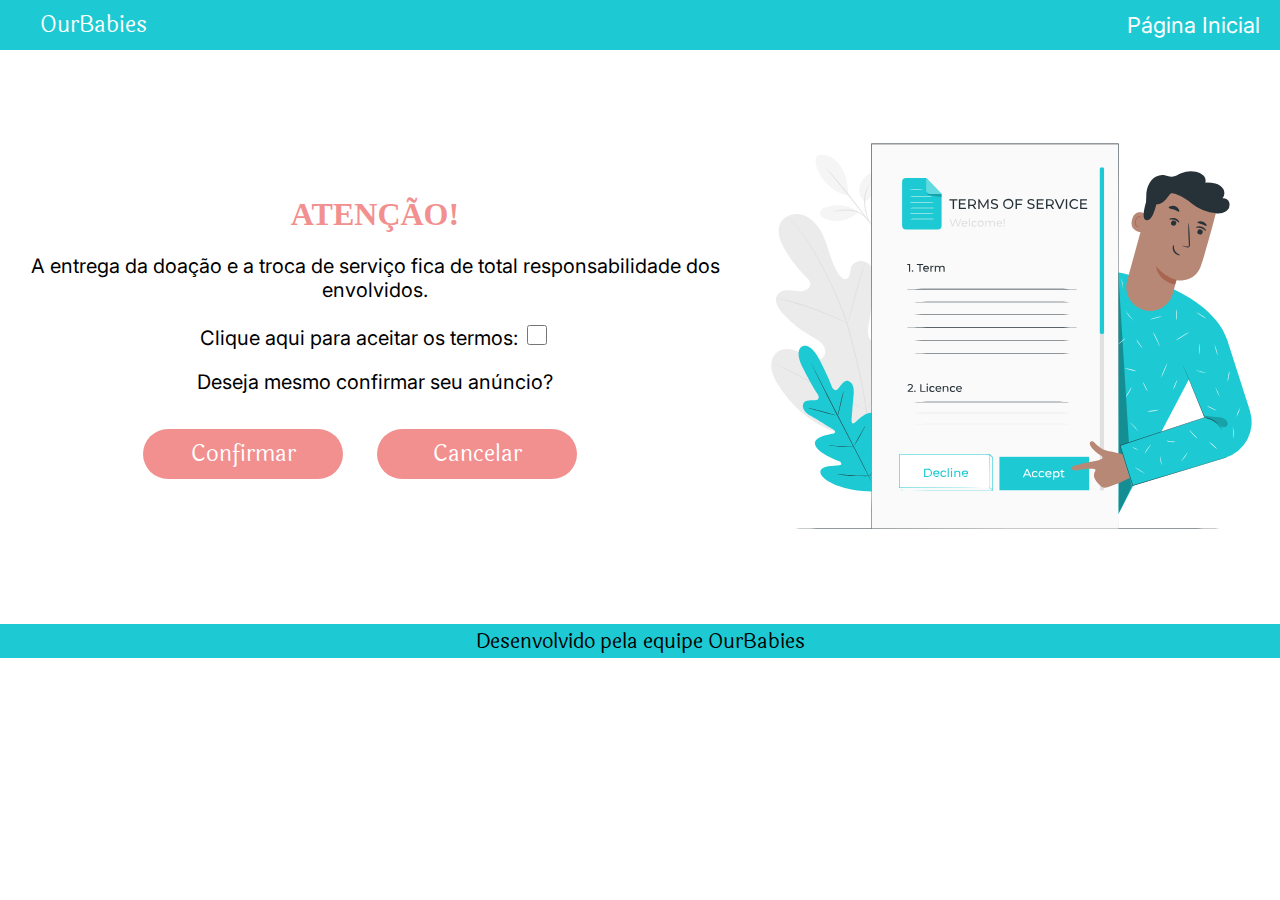
<file: index.html>
<!DOCTYPE html>
<html lang="en">
<head>
    <meta charset="UTF-8">
    <meta http-equiv="X-UA-Compatible" content="IE=edge, Chrome=1">
    <meta name="viewport" content="width=device-width, initial-scale=1.0">
    <link rel="stylesheet" href="./assents/Estilo.css">
    <link href='https://fonts.googleapis.com/css?family=Inter' rel='stylesheet'>
    <title>  Confirmação de anúncio </title>
</head>
<body>
    <header>
        <ol>
            <li id="logo">OurBabies</li> 
            <li><a href="#"> Página Inicial</a></li> 
        </ol>
    </header>
    <div id="principal">
            <div id="esquerda">
                <h1>ATENÇÃO!</h1>
                <p>
                    A entrega da doação e a troca de serviço fica de total responsabilidade dos envolvidos.
                </p>

                <p>
                    Clique aqui para aceitar os termos: <input id="caixinha" type="checkbox">
                </p>

                <p>
                    Deseja mesmo confirmar seu anúncio? 
                </p>
                <button class="b2"> Confirmar </button>
                <button  class="b2"> Cancelar </button>   
            </div>
            <div>
                <img src="./assents/Confirmacao.svg" alt="Confirmacao">
            </div>
    </div>
    
    <footer>
       <p> Desenvolvido pela equipe OurBabies </p> 
    </footer>
</body>
</html>
</file>
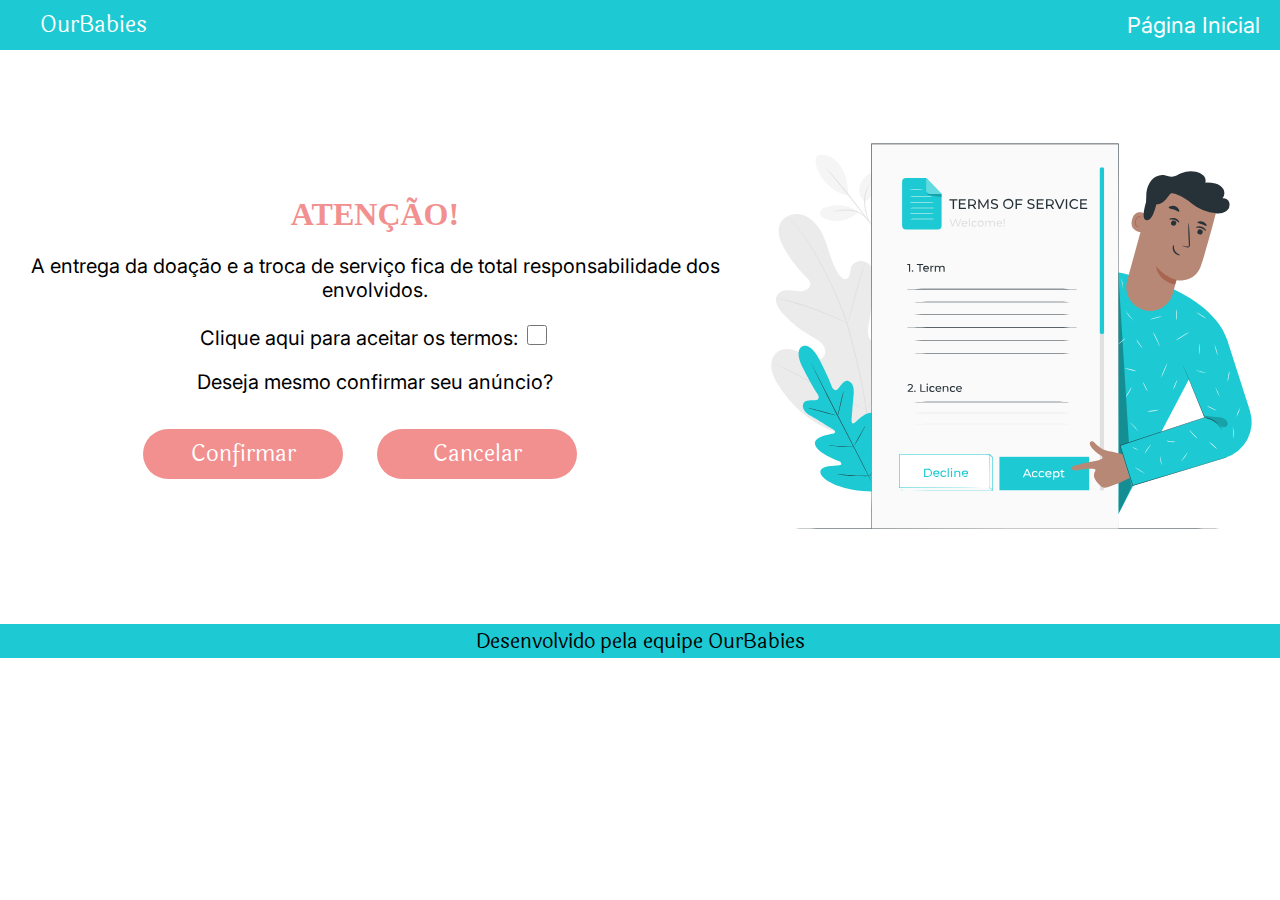
<file: confirmacao.html>
<!DOCTYPE html>
<html lang="en">
<head>
    <meta charset="UTF-8">
    <meta http-equiv="X-UA-Compatible" content="IE=edge, Chrome=1">
    <meta name="viewport" content="width=device-width, initial-scale=1.0">
    <link rel="stylesheet" href="./assets/estilo.css">
    <link href='https://fonts.googleapis.com/css?family=Inter' rel='stylesheet'>
    <title>  Confirmação de anúncio </title>
</head>
<body>
    <header>
        <ol>
            <li id="logo">OurBabies</li> 
            <li><a href="#"> Página Inicial</a></li> 
        </ol>
    </header>
    <div id="principal">
            <div id="esquerda">
                <h1>ATENÇÃO!</h1>
                <p>
                    A entrega da doação e a troca de serviço fica de total responsabilidade dos envolvidos.
                </p>

                <p>
                    Clique aqui para aceitar os termos: <input id="caixinha" type="checkbox">
                </p>

                <p>
                    Deseja mesmo confirmar seu anúncio? 
                </p>
                <button class="b2"> Confirmar </button>
                <button  class="b2"> Cancelar </button>   
            </div>
            <div>
                <img src="./assets/confirmacao.svg" alt="Confirmacao">
            </div>
    </div>
    
    <footer>
       <p> Desenvolvido pela equipe OurBabies </p> 
    </footer>
</body>
</html>
</file>
<file: assents/Estilo.css>
@import url('https://fonts.googleapis.com/css2?family=Laila:wght@500&display=swap');

body {
    margin: 0;
    padding: 0;
}
#principal {
    display:flex;
    width: 100%;
    align-items: center;
    justify-content: center;  
}
#logo {
    font-family: 'Laila', sans-serif;
}

img {
    width: 550px;
    height: 550px;
}
#esquerda {
    text-align: center;
    margin-left: 20px;  
}
ol {
    font-family: 'Inter'; font-size: 22px;
    display: flex;
    justify-content: space-between;
    margin: 0px;
    list-style:none;
    color: #FFFFFF;
    align-items: center;
    background-color: #1DCAD3;
    height: 50px;
}
.b2 {
    font-family: 'Laila', sans-serif;
    font-size: 22px;
    background-color:#F28F8F ;
    border-radius:30px;
    border:none;
    width: 200px;
    height: 50px;
    color: #FFFFFF;
    cursor: pointer;
    margin-right: 30px;
    margin-top: 15px;
}
a {
    text-decoration: none;
    color: #FFFFFF;
}
li {
    margin-right: 20px;
}
h1 {
    color:#F28F8F;
}
p {
    font-family: 'Inter'; 
    font-size: 20px;
}

footer p{
    font-family: 'Laila', sans-serif;
    text-align:center;
    background-color: #1DCAD3;
    padding: 1.5px;
}

footer {
    position: relative;
    height: 5px; 
}
#caixinha {
    height:20px;
    width:20px;
}

.b2:hover {
    background-color:#D3D3D3;
}
a:hover {
   color:#D3D3D3;
}
</file>
<file: assets/estilo.css>
@import url('https://fonts.googleapis.com/css2?family=Laila:wght@500&display=swap');

body {
    margin: 0;
    padding: 0;
}
#principal {
    display:flex;
    width: 100%;
    align-items: center;
    justify-content: center;  
}
#logo {
    font-family: 'Laila', sans-serif;
}

img {
    width: 550px;
    height: 550px;
}
#esquerda {
    text-align: center;
    margin-left: 20px;  
}
ol {
    font-family: 'Inter'; font-size: 22px;
    display: flex;
    justify-content: space-between;
    margin: 0px;
    list-style:none;
    color: #FFFFFF;
    align-items: center;
    background-color: #1DCAD3;
    height: 50px;
}
.b2 {
    font-family: 'Laila', sans-serif;
    font-size: 22px;
    background-color:#F28F8F ;
    border-radius:30px;
    border:none;
    width: 200px;
    height: 50px;
    color: #FFFFFF;
    cursor: pointer;
    margin-right: 30px;
    margin-top: 15px;
}
a {
    text-decoration: none;
    color: #FFFFFF;
}
li {
    margin-right: 20px;
}
h1 {
    color:#F28F8F;
}
p {
    font-family: 'Inter'; 
    font-size: 20px;
}

footer p{
    font-family: 'Laila', sans-serif;
    text-align:center;
    background-color: #1DCAD3;
    padding: 1.5px;
}

footer {
    position: relative;
    height: 5px; 
}
#caixinha {
    height:20px;
    width:20px;
}

.b2:hover {
    background-color:#D3D3D3;
}
a:hover {
   color:#D3D3D3;
}
</file>
